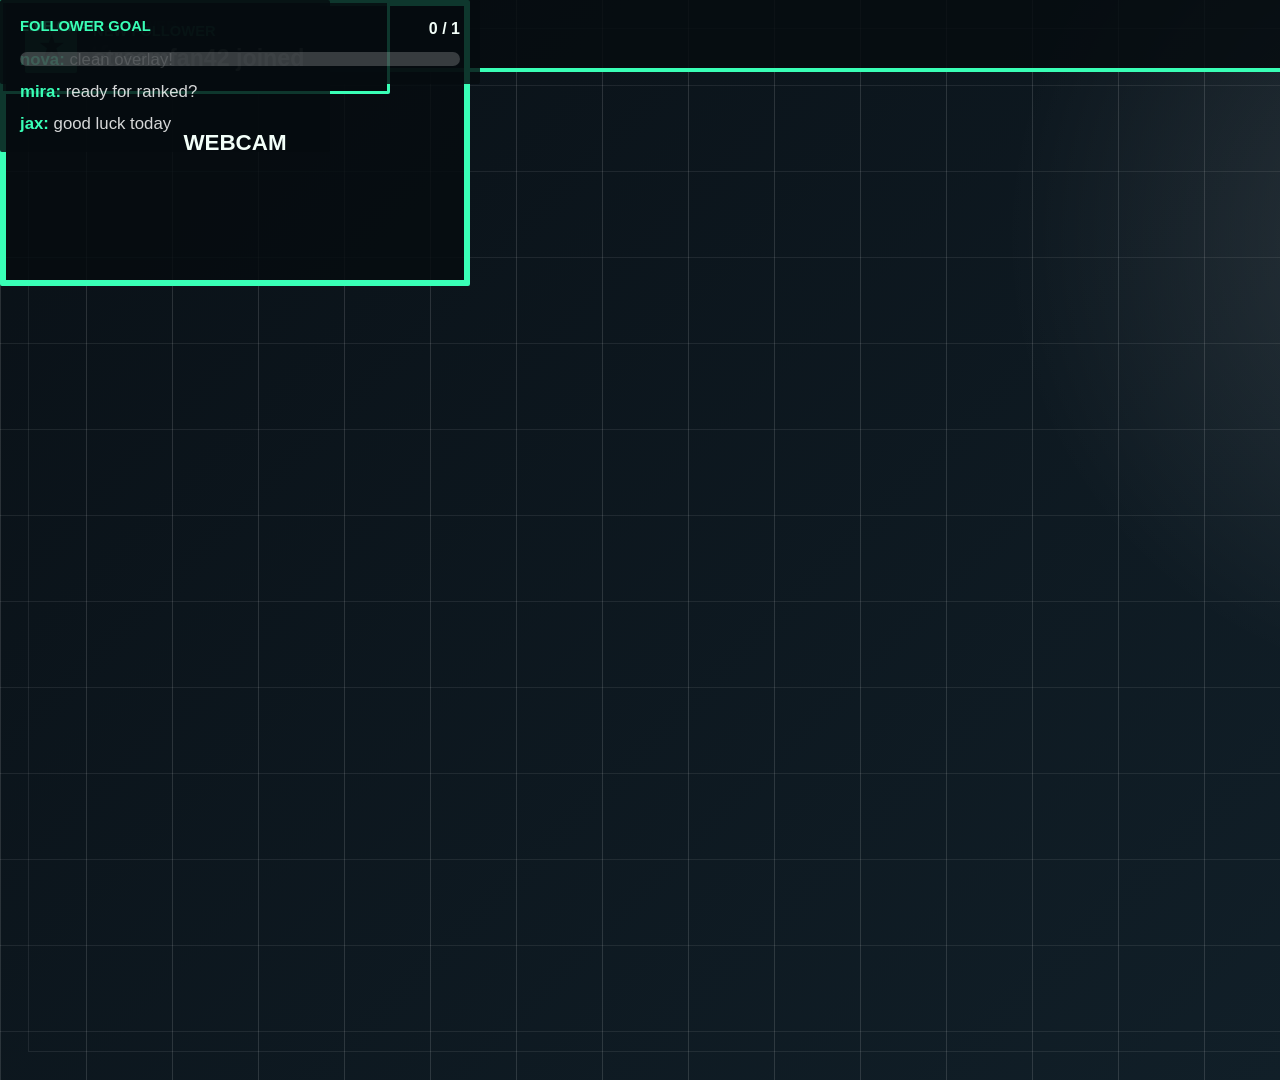
<file: StreamWorld/overlay.html>
<!DOCTYPE html>
<html lang="en">
<head>
  <meta charset="UTF-8">
  <meta name="viewport" content="width=device-width, initial-scale=1.0">
  <title>StreamWorld OBS Overlay</title>
  <link rel="stylesheet" href="style.css">
  <script src="templates.js" defer></script>
  <script src="live.js" defer></script>
  <script src="overlay.js" defer></script>
</head>
<body class="overlay-page">
  <div id="overlayPreview" class="overlay-container preset-cyber-grid">
    <div id="topBarBox" class="top-bar draggable-widget" data-widget-key="topbar">
      <span id="overlayNameText" class="streamer-name">Streamer</span>
      <span class="top-bar-tag">Live Now</span>
    </div>

    <div id="webcamFrameBox" class="webcam-frame draggable-widget" data-widget-key="webcam">
      <video id="webcamVideo" muted autoplay playsinline></video>
      <span id="webcamPlaceholderText">Webcam</span>
    </div>

    <div id="recentFollowerBox" class="recent-follower draggable-widget" data-widget-key="follower">
      <span class="box-label">Recent Follower</span>
      <strong id="recentFollowerNameText">pixelpilot</strong>
    </div>

    <div id="alertBox" class="alert-box draggable-widget" data-widget-key="alert">
      <span class="alert-icon">★</span>
      <div>
        <span class="box-label">New Follower</span>
        <strong>streamfan42 joined</strong>
      </div>
    </div>

    <div id="chatBox" class="chat-box draggable-widget" data-widget-key="chat">
      <span class="box-label">Live Chat</span>
      <div id="chatMessages" class="chat-messages">
        <p><strong>nova:</strong> clean overlay!</p>
        <p><strong>mira:</strong> ready for ranked?</p>
        <p><strong>jax:</strong> good luck today</p>
      </div>
    </div>

    <div id="goalBox" class="goal-box draggable-widget" data-widget-key="goal">
      <div class="goal-topline">
        <span class="box-label">Follower Goal</span>
        <strong id="goalCountText">68 / 100</strong>
      </div>
      <div class="goal-track">
        <span id="goalProgressFill"></span>
      </div>
    </div>
  </div>
</body>
</html>
</file>
<file: StreamWorld/style.css>
:root {
  --accentColor: #00ffcc;
  --panelBg: #101010;
  --pageBg: #f3f5f7;
  --textDark: #171717;
  --textLight: #ffffff;
  --mutedText: #686f78;
}

* {
  box-sizing: border-box;
}

body {
  margin: 0;
  font-family: Arial, Helvetica, sans-serif;
  color: var(--textDark);
}

html,
body {
  height: 100%;
  overflow: hidden;
}

button,
input {
  font: inherit;
}

select {
  font: inherit;
}

.builder-page {
  min-height: 100vh;
  background: var(--pageBg);
}

.app-topbar {
  position: sticky;
  top: 0;
  z-index: 10;
  display: flex;
  align-items: center;
  justify-content: space-between;
  min-height: 58px;
  padding: 0 24px;
  border-bottom: 1px solid #d8dde3;
  background: rgba(255, 255, 255, 0.94);
}

.app-topbar div {
  display: flex;
  align-items: center;
  gap: 12px;
}

.app-topbar strong {
  font-size: 1.05rem;
}

.app-topbar span {
  color: var(--mutedText);
  font-size: 0.9rem;
}

.topbar-actions a {
  color: #087f68;
  font-weight: 700;
  text-decoration: none;
}

.resolution-pill {
  border: 1px solid #c8d0d8;
  border-radius: 8px;
  padding: 6px 10px;
  background: #f7fafc;
}

.app-shell {
  display: grid;
  grid-template-columns: 360px minmax(0, 1fr);
  height: calc(100vh - 58px);
  min-height: 0;
  overflow: hidden;
}

.controls-panel {
  background: #ffffff;
  border-right: 1px solid #d8dde3;
  padding: 36px 28px;
  min-height: 0;
  overflow-y: auto;
}

.eyebrow {
  margin: 0 0 8px;
  color: #087f68;
  font-size: 0.78rem;
  font-weight: 700;
  letter-spacing: 0;
  text-transform: uppercase;
}

h1,
h2 {
  margin: 0;
}

h1 {
  font-size: 2rem;
}

h2 {
  font-size: 1.35rem;
}

.intro {
  margin: 14px 0 28px;
  color: var(--mutedText);
  line-height: 1.5;
}

.field-label {
  display: block;
  margin: 22px 0 8px;
  font-weight: 700;
}

.text-input {
  width: 100%;
  min-height: 44px;
  border: 1px solid #c8d0d8;
  border-radius: 8px;
  padding: 10px 12px;
}

.color-row {
  display: flex;
  align-items: center;
  gap: 12px;
}

.color-input {
  width: 64px;
  height: 44px;
  border: 1px solid #c8d0d8;
  border-radius: 8px;
  padding: 4px;
  background: #ffffff;
}

#colorValueText {
  color: var(--mutedText);
  font-weight: 700;
}

.preset-section {
  margin-top: 24px;
}

.preset-section .field-label {
  margin-top: 0;
}

.preset-grid {
  display: grid;
  grid-template-columns: 1fr 1fr;
  gap: 10px;
}

.preset-select {
  width: 100%;
  min-height: 44px;
  border: 1px solid #c8d0d8;
  border-radius: 8px;
  padding: 9px 12px;
  background: #ffffff;
  color: #20262d;
  font: inherit;
  font-weight: 700;
}

.selected-preset-preview {
  display: flex;
  align-items: stretch;
  gap: 9px;
  min-height: 72px;
  margin-top: 10px;
  border: 1px solid #c8d0d8;
  border-radius: 8px;
  padding: 8px;
  background: #ffffff;
  color: #20262d;
}

.selected-preset-preview span:last-child {
  display: grid;
  align-content: center;
  gap: 4px;
  min-width: 0;
}

.selected-preset-preview strong {
  display: block;
}

.selected-preset-preview small {
  color: var(--mutedText);
  font-size: 0.78rem;
  font-weight: 700;
}

.preset-card {
  display: flex;
  align-items: center;
  gap: 9px;
  min-height: 48px;
  border: 1px solid #c8d0d8;
  border-radius: 8px;
  padding: 8px 10px;
  background: #ffffff;
  color: #20262d;
  cursor: pointer;
  font-weight: 700;
  text-align: left;
}

.preset-card.active {
  border-color: var(--accentColor);
  box-shadow: inset 0 0 0 2px var(--accentColor);
}

.preset-swatch {
  width: 24px;
  height: 24px;
  border-radius: 6px;
  border: 1px solid rgba(0, 0, 0, 0.14);
  flex: 0 0 auto;
}

.neon-swatch {
  background: linear-gradient(135deg, #00ffcc, #121212 55%);
}

.midnight-swatch {
  background: linear-gradient(135deg, #5ee7ff, #141414 60%);
}

.arcade-swatch {
  background: linear-gradient(135deg, #ff3df2, #ffe44d);
}

.clean-swatch {
  background: linear-gradient(135deg, #22c55e, #f7fafc 58%);
}

.toggle-group {
  display: grid;
  gap: 12px;
  margin: 26px 0;
}

.toggle-group .field-label {
  margin: 0;
}

.toggle-row {
  display: flex;
  align-items: center;
  gap: 10px;
  color: #2d333a;
  cursor: pointer;
}

.toggle-row input {
  width: 18px;
  height: 18px;
  accent-color: var(--accentColor);
}

.live-tools,
.manual-widgets {
  margin-top: 22px;
}

.live-tools .field-label,
.manual-widgets .field-label {
  margin-top: 0;
}

.helper-text {
  margin: 8px 0 0;
  color: var(--mutedText);
  font-size: 0.84rem;
  line-height: 1.35;
}

.mini-label {
  display: block;
  margin: 12px 0 6px;
  color: var(--mutedText);
  font-size: 0.84rem;
  font-weight: 700;
}

.goal-input-row {
  display: grid;
  grid-template-columns: 52px minmax(0, 1fr) auto minmax(0, 1fr);
  align-items: center;
  gap: 8px;
  margin-top: 10px;
}

.goal-input-row .mini-label {
  margin: 0;
}

.goal-input-row .text-input {
  min-height: 40px;
}

.button-row {
  display: grid;
  grid-template-columns: 1fr 1fr;
  gap: 10px;
}

.primary-button,
.secondary-button {
  min-height: 44px;
  border-radius: 8px;
  border: 0;
  cursor: pointer;
  font-weight: 700;
}

.primary-button {
  background: var(--accentColor);
  color: #06231e;
}

.secondary-button {
  background: #151515;
  color: #ffffff;
}

.ghost-button {
  width: 100%;
  min-height: 40px;
  margin-top: 10px;
  border: 1px solid #c8d0d8;
  border-radius: 8px;
  background: transparent;
  color: #20262d;
  cursor: pointer;
  font-weight: 700;
}

.obs-output {
  margin-top: 24px;
  padding: 14px;
  border: 1px solid #d8dde3;
  border-radius: 8px;
  background: #f9fafb;
  overflow-wrap: anywhere;
}

.obs-output p {
  margin: 0 0 8px;
  color: var(--mutedText);
  font-size: 0.82rem;
  font-weight: 700;
  text-transform: uppercase;
}

.obs-output a {
  color: #087f68;
  font-weight: 700;
}

.preview-panel {
  display: grid;
  grid-template-rows: auto minmax(0, 1fr);
  padding: 34px;
  min-width: 0;
  min-height: 0;
  overflow: hidden;
}

.preview-heading {
  display: flex;
  justify-content: space-between;
  align-items: end;
  gap: 24px;
  margin-bottom: 22px;
}

.preview-note {
  margin: 0;
  color: var(--mutedText);
}

.preview-stage {
  display: flex;
  align-items: center;
  justify-content: center;
  min-width: 0;
  min-height: 0;
  overflow: auto;
  background:
    linear-gradient(45deg, #dfe5ea 25%, transparent 25%),
    linear-gradient(-45deg, #dfe5ea 25%, transparent 25%),
    linear-gradient(45deg, transparent 75%, #dfe5ea 75%),
    linear-gradient(-45deg, transparent 75%, #dfe5ea 75%);
  background-color: #edf1f4;
  background-position: 0 0, 0 12px, 12px -12px, -12px 0;
  background-size: 24px 24px;
  border: 1px solid #d8dde3;
  border-radius: 8px;
  padding: 24px;
}

.preview-viewport {
  position: relative;
  width: 960px;
  height: 540px;
  flex: 0 0 auto;
}

.overlay-page {
  width: 1920px;
  height: 1080px;
  overflow: hidden;
  background: transparent;
}

.overlay-container {
  position: relative;
  width: 1920px;
  height: 1080px;
  overflow: hidden;
  background: linear-gradient(135deg, rgba(6, 10, 12, 0.92), rgba(13, 28, 24, 0.82));
}

.overlay-container.transparent-bg {
  background: transparent;
}

.preview-scale {
  position: absolute;
  top: 0;
  left: 0;
  transform: scale(0.5);
  transform-origin: top left;
}

.top-bar {
  position: absolute;
  top: 0;
  left: 0;
  display: flex;
  align-items: center;
  justify-content: space-between;
  width: 100%;
  height: 72px;
  padding: 0 34px;
  border-bottom: 4px solid var(--accentColor);
  background: rgba(0, 0, 0, 0.62);
  color: var(--textLight);
}

.streamer-name {
  font-size: 2rem;
  font-weight: 800;
}

.top-bar-tag {
  padding: 8px 14px;
  border: 2px solid var(--accentColor);
  border-radius: 8px;
  color: var(--accentColor);
  font-weight: 800;
  text-transform: uppercase;
}

.webcam-frame {
  position: absolute;
  bottom: 38px;
  left: 38px;
  display: grid;
  place-items: center;
  width: 420px;
  height: 260px;
  border: 6px solid var(--accentColor);
  border-radius: 8px;
  background: rgba(0, 0, 0, 0.48);
  color: rgba(255, 255, 255, 0.78);
  font-size: 1.4rem;
  font-weight: 800;
  text-transform: uppercase;
  overflow: hidden;
}

.webcam-frame video {
  position: absolute;
  inset: 0;
  display: none;
  width: 100%;
  height: 100%;
  object-fit: cover;
  transform: scaleX(-1);
}

.webcam-frame video.is-live {
  display: block;
}

.webcam-frame span {
  position: relative;
  z-index: 1;
}

.recent-follower {
  position: absolute;
  right: 38px;
  bottom: 38px;
  min-width: 320px;
  border-left: 6px solid var(--accentColor);
  border-radius: 8px;
  padding: 18px 22px;
  background: rgba(0, 0, 0, 0.62);
  color: var(--textLight);
}

.box-label {
  display: block;
  margin-bottom: 6px;
  color: var(--accentColor);
  font-size: 0.92rem;
  font-weight: 800;
  text-transform: uppercase;
}

.recent-follower strong {
  font-size: 1.7rem;
}

.alert-box {
  position: absolute;
  top: 118px;
  left: 50%;
  display: flex;
  align-items: center;
  gap: 16px;
  min-width: 390px;
  transform: translateX(-50%);
  border: 3px solid var(--accentColor);
  border-radius: 8px;
  padding: 18px 22px;
  background: rgba(0, 0, 0, 0.66);
  color: var(--textLight);
}

.alert-icon {
  display: grid;
  place-items: center;
  width: 52px;
  height: 52px;
  border-radius: 8px;
  background: var(--accentColor);
  color: #06231e;
  font-size: 1.7rem;
  font-weight: 800;
}

.alert-box strong {
  font-size: 1.45rem;
}

.chat-box {
  position: absolute;
  right: 38px;
  top: 118px;
  width: 330px;
  border-radius: 8px;
  padding: 18px 20px;
  background: rgba(0, 0, 0, 0.58);
  color: var(--textLight);
}

.chat-box p {
  margin: 10px 0 0;
  color: rgba(255, 255, 255, 0.84);
  font-size: 1.05rem;
}

.chat-messages {
  display: grid;
  gap: 2px;
}

.chat-box strong {
  color: var(--accentColor);
}

.goal-box {
  position: absolute;
  left: 520px;
  bottom: 38px;
  width: 480px;
  border-radius: 8px;
  padding: 18px 20px;
  background: rgba(0, 0, 0, 0.62);
  color: var(--textLight);
}

.goal-topline {
  display: flex;
  align-items: center;
  justify-content: space-between;
  gap: 16px;
}

.goal-track {
  height: 14px;
  margin-top: 12px;
  border-radius: 8px;
  overflow: hidden;
  background: rgba(255, 255, 255, 0.2);
}

.goal-track span {
  display: block;
  width: 68%;
  height: 100%;
  background: var(--accentColor);
}

.draggable-widget {
  cursor: grab;
  touch-action: none;
  user-select: none;
}

.draggable-widget.is-dragging {
  cursor: grabbing;
  outline: 4px solid rgba(255, 255, 255, 0.42);
  outline-offset: 4px;
  z-index: 5;
}

.draggable-widget.custom-position {
  position: absolute;
}

.preset-neon .top-bar {
  border-bottom: 4px solid var(--accentColor);
  background: rgba(0, 0, 0, 0.62);
  box-shadow: 0 0 26px rgba(0, 255, 204, 0.32);
}

.preset-neon .webcam-frame {
  box-shadow: 0 0 28px rgba(0, 255, 204, 0.42), inset 0 0 24px rgba(0, 255, 204, 0.12);
}

.preset-neon .recent-follower {
  box-shadow: 0 0 24px rgba(0, 255, 204, 0.22);
}

.preset-neon .alert-box,
.preset-neon .chat-box,
.preset-neon .goal-box {
  box-shadow: 0 0 24px rgba(0, 255, 204, 0.22);
}

.preset-midnight {
  background:
    radial-gradient(circle at 18% 78%, rgba(94, 231, 255, 0.18), transparent 22%),
    linear-gradient(135deg, rgba(8, 10, 16, 0.96), rgba(22, 22, 30, 0.92));
}

.preset-midnight.transparent-bg {
  background: transparent;
}

.preset-midnight .top-bar {
  height: 88px;
  border-bottom: 1px solid rgba(94, 231, 255, 0.65);
  background: rgba(7, 8, 12, 0.76);
}

.preset-midnight .streamer-name {
  color: #f7fbff;
  letter-spacing: 0;
}

.preset-midnight .top-bar-tag {
  background: var(--accentColor);
  color: #061013;
}

.preset-midnight .webcam-frame {
  width: 460px;
  height: 282px;
  border: 2px solid var(--accentColor);
  background: rgba(8, 9, 13, 0.68);
  box-shadow: 14px 14px 0 rgba(94, 231, 255, 0.18);
}

.preset-midnight .recent-follower {
  border-left: 0;
  border-top: 4px solid var(--accentColor);
  background: rgba(7, 8, 12, 0.78);
}

.preset-midnight .alert-box {
  border: 1px solid rgba(94, 231, 255, 0.72);
  background: rgba(7, 8, 12, 0.78);
}

.preset-midnight .chat-box,
.preset-midnight .goal-box {
  background: rgba(7, 8, 12, 0.7);
}

.preset-arcade {
  background:
    linear-gradient(90deg, rgba(255, 61, 242, 0.16) 1px, transparent 1px),
    linear-gradient(0deg, rgba(255, 228, 77, 0.13) 1px, transparent 1px),
    linear-gradient(135deg, rgba(20, 16, 28, 0.96), rgba(38, 13, 31, 0.9));
  background-size: 64px 64px, 64px 64px, auto;
}

.preset-arcade.transparent-bg {
  background: transparent;
}

.preset-arcade .top-bar {
  height: 78px;
  border-bottom: 6px solid var(--accentColor);
  background: rgba(12, 10, 18, 0.78);
}

.preset-arcade .streamer-name {
  color: #ffffff;
  text-shadow: 3px 3px 0 rgba(255, 228, 77, 0.85);
}

.preset-arcade .top-bar-tag {
  border-color: #ffe44d;
  background: #ffe44d;
  color: #211416;
}

.preset-arcade .webcam-frame {
  border: 8px solid var(--accentColor);
  background: rgba(27, 16, 34, 0.62);
  box-shadow: 12px 12px 0 #ffe44d;
}

.preset-arcade .recent-follower {
  border-left: 8px solid #ffe44d;
  background: rgba(17, 11, 23, 0.8);
}

.preset-arcade .box-label {
  color: #ffe44d;
}

.preset-arcade .alert-box {
  border: 6px solid var(--accentColor);
  background: rgba(17, 11, 23, 0.84);
  box-shadow: 10px 10px 0 #ffe44d;
}

.preset-arcade .chat-box,
.preset-arcade .goal-box {
  background: rgba(17, 11, 23, 0.8);
}

.preset-arcade .goal-track span {
  background: #ffe44d;
}

.preset-clean .top-bar {
  height: 66px;
  border-bottom: 0;
  background: rgba(255, 255, 255, 0.88);
  color: #111827;
}

.preset-clean .streamer-name {
  font-size: 1.75rem;
}

.preset-clean .top-bar-tag {
  background: var(--accentColor);
  color: #052e16;
}

.preset-clean .webcam-frame {
  width: 390px;
  height: 242px;
  border: 4px solid var(--accentColor);
  background: rgba(255, 255, 255, 0.16);
  color: rgba(17, 24, 39, 0.7);
}

.preset-clean .recent-follower {
  min-width: 300px;
  border-left: 0;
  border-bottom: 5px solid var(--accentColor);
  background: rgba(255, 255, 255, 0.88);
  color: #111827;
}

.preset-clean .alert-box,
.preset-clean .chat-box,
.preset-clean .goal-box {
  border: 0;
  background: rgba(255, 255, 255, 0.88);
  color: #111827;
}

.preset-clean .chat-box p {
  color: #374151;
}

/* Template library refresh */
.builder-page {
  background: #0d0f14;
  color: #eef2f7;
}

.app-topbar {
  border-bottom: 1px solid rgba(255, 255, 255, 0.1);
  background: rgba(13, 15, 20, 0.96);
  color: #ffffff;
}

.app-topbar span {
  color: #9da8b8;
}

.topbar-actions a {
  color: #69f5bd;
}

.resolution-pill {
  border-color: rgba(255, 255, 255, 0.16);
  background: #171b23;
  color: #d8e2ee;
}

.app-shell {
  grid-template-columns: minmax(330px, 390px) minmax(0, 1fr);
}

.controls-panel {
  background: #11151d;
  border-right: 1px solid rgba(255, 255, 255, 0.1);
  color: #eef2f7;
}

.eyebrow {
  color: #69f5bd;
}

.intro,
.preview-note {
  color: #9da8b8;
}

.field-label {
  color: #f6f8fb;
}

.text-input,
.color-input,
.preset-select {
  border-color: rgba(255, 255, 255, 0.12);
  background: #171b23;
  color: #f6f8fb;
}

#colorValueText,
.toggle-row {
  color: #c7d0dc;
}

.helper-text,
.mini-label {
  color: #9da8b8;
}

.section-heading-row {
  display: flex;
  align-items: center;
  justify-content: space-between;
  gap: 14px;
  margin-bottom: 10px;
}

.section-heading-row .field-label {
  margin: 0;
}

.section-heading-row span {
  color: #8f9bab;
  font-size: 0.85rem;
  font-weight: 700;
}

.preset-grid {
  grid-template-columns: 1fr;
}

.preset-card {
  align-items: stretch;
  min-height: 72px;
  border-color: rgba(255, 255, 255, 0.12);
  background: #171b23;
  color: #eef2f7;
  padding: 8px;
}

.selected-preset-preview {
  border-color: rgba(255, 255, 255, 0.12);
  background: #171b23;
  color: #eef2f7;
}

.selected-preset-preview small {
  color: #9da8b8;
}

.preset-card:hover,
.preset-card.active {
  border-color: var(--accentColor);
  background: #1d2430;
}

.preset-card span:last-child {
  display: grid;
  align-content: center;
  gap: 4px;
  min-width: 0;
}

.preset-card strong {
  display: block;
}

.preset-card small {
  color: #9da8b8;
  font-size: 0.78rem;
  font-weight: 700;
}

.template-thumb {
  position: relative;
  width: 100px;
  min-height: 56px;
  border-radius: 8px;
  overflow: hidden;
  flex: 0 0 auto;
}

.template-thumb::before,
.template-thumb::after {
  content: "";
  position: absolute;
  border-radius: 4px;
}

.template-thumb::before {
  left: 8px;
  bottom: 8px;
  width: 34px;
  height: 24px;
  border: 2px solid rgba(255, 255, 255, 0.75);
}

.template-thumb::after {
  right: 8px;
  top: 8px;
  width: 34px;
  height: 10px;
  background: rgba(255, 255, 255, 0.72);
}

.cyber-thumb {
  background:
    linear-gradient(90deg, rgba(57, 255, 182, 0.2) 1px, transparent 1px),
    linear-gradient(0deg, rgba(57, 255, 182, 0.16) 1px, transparent 1px),
    linear-gradient(135deg, #101624, #1b2b35);
  background-size: 14px 14px, 14px 14px, auto;
}

.studio-thumb {
  background: linear-gradient(135deg, #0f172a, #31516b 52%, #d7f4ff);
}

.arcade-thumb {
  background: linear-gradient(135deg, #37144a, #ff3df2 52%, #ffe44d);
}

.minimal-thumb {
  background: linear-gradient(135deg, #ecfdf5, #22c55e);
}

.ember-thumb {
  background: linear-gradient(135deg, #190c0b, #ff5a3d 58%, #ffca3a);
}

.aqua-thumb {
  background: linear-gradient(135deg, #082f49, #38bdf8 58%, #a7f3d0);
}

.primary-button {
  background: #69f5bd;
  color: #07120f;
}

.secondary-button {
  background: #f8fafc;
  color: #0d1117;
}

.ghost-button {
  border-color: rgba(255, 255, 255, 0.14);
  background: #171b23;
  color: #c7d0dc;
}

.ghost-button:hover {
  border-color: var(--accentColor);
  color: #f6f8fb;
}

.obs-output {
  border-color: rgba(255, 255, 255, 0.1);
  background: #171b23;
}

.obs-output p {
  color: #9da8b8;
}

.obs-output a {
  color: #69f5bd;
}

.preview-panel {
  background:
    radial-gradient(circle at top left, rgba(105, 245, 189, 0.08), transparent 30%),
    #0d0f14;
}

.preview-stage {
  position: relative;
  overflow: auto;
  background:
    linear-gradient(45deg, rgba(255, 255, 255, 0.035) 25%, transparent 25%),
    linear-gradient(-45deg, rgba(255, 255, 255, 0.035) 25%, transparent 25%),
    linear-gradient(45deg, transparent 75%, rgba(255, 255, 255, 0.035) 75%),
    linear-gradient(-45deg, transparent 75%, rgba(255, 255, 255, 0.035) 75%),
    #11151d;
  background-position: 0 0, 0 16px, 16px -16px, -16px 0, 0 0;
  background-size: 32px 32px, 32px 32px, 32px 32px, 32px 32px, auto;
  border-color: rgba(255, 255, 255, 0.1);
  box-shadow: inset 0 0 0 1px rgba(255, 255, 255, 0.04);
}

.preview-scale {
  transform-origin: top left;
}

.overlay-container {
  background: #111827;
}

.overlay-container::before,
.overlay-container::after {
  content: "";
  position: absolute;
  pointer-events: none;
}

.overlay-container::before {
  inset: 28px;
  border: 1px solid rgba(255, 255, 255, 0.08);
}

.overlay-container::after {
  right: 40px;
  top: 106px;
  width: 160px;
  height: 4px;
  background: var(--accentColor);
  box-shadow: 0 0 28px var(--accentColor);
}

.overlay-container.transparent-bg {
  background: transparent;
}

.preset-cyber {
  background:
    linear-gradient(90deg, rgba(57, 255, 182, 0.12) 1px, transparent 1px),
    linear-gradient(0deg, rgba(57, 255, 182, 0.08) 1px, transparent 1px),
    radial-gradient(circle at 75% 20%, rgba(57, 255, 182, 0.18), transparent 24%),
    linear-gradient(135deg, #091016, #13232d 58%, #071012);
  background-size: 96px 96px, 96px 96px, auto, auto;
}

.preset-cyber.transparent-bg {
  background: transparent;
}

.preset-cyber .top-bar {
  top: 34px;
  left: 44px;
  width: calc(100% - 88px);
  height: 74px;
  border: 1px solid rgba(57, 255, 182, 0.6);
  border-bottom: 4px solid var(--accentColor);
  background: rgba(6, 12, 15, 0.8);
  box-shadow: 0 0 28px rgba(57, 255, 182, 0.24);
}

.preset-cyber .webcam-frame {
  bottom: 54px;
  left: 54px;
  width: 470px;
  height: 286px;
  border: 4px solid var(--accentColor);
  background: rgba(10, 18, 22, 0.72);
  box-shadow: 0 0 34px rgba(57, 255, 182, 0.3);
}

.preset-cyber .alert-box,
.preset-cyber .chat-box,
.preset-cyber .goal-box,
.preset-cyber .recent-follower {
  background: rgba(6, 12, 15, 0.78);
  box-shadow: 0 0 24px rgba(57, 255, 182, 0.2);
}

.preset-studio {
  background:
    radial-gradient(circle at 22% 18%, rgba(125, 211, 252, 0.22), transparent 28%),
    radial-gradient(circle at 80% 80%, rgba(209, 250, 229, 0.18), transparent 25%),
    linear-gradient(135deg, #0f172a, #1e293b 55%, #102030);
}

.preset-studio.transparent-bg {
  background: transparent;
}

.preset-studio .top-bar,
.preset-studio .alert-box,
.preset-studio .chat-box,
.preset-studio .goal-box,
.preset-studio .recent-follower {
  border: 1px solid rgba(255, 255, 255, 0.18);
  background: rgba(15, 23, 42, 0.62);
  box-shadow: 0 18px 44px rgba(0, 0, 0, 0.22);
}

.preset-studio .top-bar {
  top: 36px;
  left: 50%;
  width: 84%;
  transform: translateX(-50%);
  border-bottom: 1px solid rgba(255, 255, 255, 0.18);
}

.preset-studio .webcam-frame {
  border: 2px solid rgba(255, 255, 255, 0.5);
  background: rgba(15, 23, 42, 0.5);
  box-shadow: 18px 18px 0 rgba(125, 211, 252, 0.16);
}

.preset-arcade {
  background:
    linear-gradient(90deg, rgba(255, 61, 242, 0.16) 1px, transparent 1px),
    linear-gradient(0deg, rgba(255, 228, 77, 0.14) 1px, transparent 1px),
    radial-gradient(circle at 72% 32%, rgba(255, 228, 77, 0.18), transparent 24%),
    linear-gradient(135deg, #1e1032, #3a1241 54%, #1c102c);
  background-size: 72px 72px, 72px 72px, auto, auto;
}

.preset-arcade.transparent-bg {
  background: transparent;
}

.preset-arcade .top-bar {
  top: 28px;
  left: 28px;
  width: calc(100% - 56px);
  border: 4px solid #ffe44d;
  background: rgba(26, 13, 37, 0.86);
  box-shadow: 10px 10px 0 var(--accentColor);
}

.preset-arcade .alert-box {
  top: 142px;
}

.preset-minimal {
  background: transparent;
}

.preset-minimal::before,
.preset-minimal::after {
  display: none;
}

.preset-minimal .top-bar,
.preset-minimal .alert-box,
.preset-minimal .chat-box,
.preset-minimal .goal-box,
.preset-minimal .recent-follower {
  border: 0;
  background: rgba(248, 250, 252, 0.92);
  color: #0f172a;
  box-shadow: 0 18px 40px rgba(15, 23, 42, 0.18);
}

.preset-minimal .top-bar {
  top: 42px;
  left: 42px;
  width: auto;
  min-width: 390px;
  border-bottom: 5px solid var(--accentColor);
}

.preset-minimal .top-bar-tag {
  background: var(--accentColor);
  color: #052e16;
}

.preset-minimal .chat-box p {
  color: #334155;
}

.preset-minimal .webcam-frame {
  border: 4px solid var(--accentColor);
  background: rgba(248, 250, 252, 0.3);
  color: #0f172a;
}

.preset-ember {
  background:
    radial-gradient(circle at 18% 80%, rgba(255, 90, 61, 0.24), transparent 28%),
    radial-gradient(circle at 82% 22%, rgba(255, 202, 58, 0.18), transparent 26%),
    linear-gradient(135deg, #160b0b, #301312 55%, #0f0a09);
}

.preset-ember.transparent-bg {
  background: transparent;
}

.preset-ember .top-bar {
  height: 86px;
  border-bottom: 0;
  background: linear-gradient(90deg, rgba(255, 90, 61, 0.88), rgba(255, 202, 58, 0.76));
  color: #190c0b;
}

.preset-ember .top-bar-tag,
.preset-ember .alert-icon {
  background: #190c0b;
  color: #ffca3a;
}

.preset-ember .webcam-frame {
  border-color: #ffca3a;
  box-shadow: 0 0 42px rgba(255, 90, 61, 0.34);
}

.preset-ember .alert-box,
.preset-ember .goal-box,
.preset-ember .recent-follower {
  border-color: var(--accentColor);
  background: rgba(25, 12, 11, 0.78);
}

.preset-aqua {
  background:
    radial-gradient(circle at 14% 18%, rgba(167, 243, 208, 0.26), transparent 24%),
    radial-gradient(circle at 74% 72%, rgba(56, 189, 248, 0.24), transparent 26%),
    linear-gradient(135deg, #062033, #08334d 54%, #0c4a6e);
}

.preset-aqua.transparent-bg {
  background: transparent;
}

.preset-aqua .top-bar,
.preset-aqua .alert-box,
.preset-aqua .chat-box,
.preset-aqua .recent-follower {
  border: 1px solid rgba(167, 243, 208, 0.38);
  background: rgba(6, 32, 51, 0.68);
}

.preset-aqua .webcam-frame {
  right: 54px;
  left: auto;
  border-color: #a7f3d0;
  background: rgba(6, 32, 51, 0.55);
}

.preset-aqua .chat-box {
  left: 54px;
  right: auto;
  top: 132px;
}

.preset-aqua .alert-box {
  top: 60px;
}

/* Dynamic 50-pack template system */
.preset-card .template-thumb,
.selected-preset-preview .template-thumb {
  background: var(--thumbBackground);
}

.preset-card .template-thumb::before,
.selected-preset-preview .template-thumb::before {
  border-color: var(--thumbAccent);
  box-shadow: 0 0 16px var(--thumbAccent);
}

.preset-card .template-thumb::after,
.selected-preset-preview .template-thumb::after {
  background: var(--thumbAccent);
}

.overlay-container {
  background:
    radial-gradient(circle at 76% 22%, rgba(255, 255, 255, 0.1), transparent 27%),
    linear-gradient(135deg, var(--templateBg), var(--templateBg2));
  color: var(--overlayText);
}

.overlay-container.transparent-bg {
  background: transparent;
}

.top-bar,
.webcam-frame,
.recent-follower,
.alert-box,
.chat-box,
.goal-box {
  background: var(--panelBg);
  color: var(--overlayText);
}

.shape-soft .top-bar,
.shape-soft .webcam-frame,
.shape-soft .recent-follower,
.shape-soft .alert-box,
.shape-soft .chat-box,
.shape-soft .goal-box,
.shape-soft .top-bar-tag,
.shape-soft .alert-icon {
  border-radius: 8px;
}

.shape-sharp .top-bar,
.shape-sharp .webcam-frame,
.shape-sharp .recent-follower,
.shape-sharp .alert-box,
.shape-sharp .chat-box,
.shape-sharp .goal-box,
.shape-sharp .top-bar-tag,
.shape-sharp .alert-icon {
  border-radius: 2px;
}

.shape-block .top-bar,
.shape-block .webcam-frame,
.shape-block .recent-follower,
.shape-block .alert-box,
.shape-block .chat-box,
.shape-block .goal-box,
.shape-block .top-bar-tag,
.shape-block .alert-icon {
  border-radius: 0;
}

.layout-classic .top-bar {
  top: 34px;
  left: 44px;
  width: calc(100% - 88px);
}

.layout-classic .webcam-frame {
  left: 54px;
  right: auto;
  bottom: 54px;
  width: 470px;
  height: 286px;
}

.layout-classic .recent-follower {
  right: 54px;
  bottom: 54px;
}

.layout-classic .chat-box {
  right: 54px;
  top: 132px;
}

.layout-classic .goal-box {
  left: 590px;
  bottom: 54px;
}

.layout-centered .top-bar {
  top: 36px;
  left: 50%;
  width: 84%;
  transform: translateX(-50%);
}

.layout-centered .webcam-frame {
  left: 50%;
  bottom: 58px;
  width: 520px;
  height: 304px;
  transform: translateX(-50%);
}

.layout-centered .recent-follower {
  right: 88px;
  bottom: 76px;
}

.layout-centered .chat-box {
  left: 88px;
  top: 132px;
}

.layout-centered .goal-box {
  left: 88px;
  bottom: 76px;
}

.layout-wide .top-bar {
  top: 28px;
  left: 28px;
  width: calc(100% - 56px);
  height: 86px;
}

.layout-wide .webcam-frame {
  left: 48px;
  bottom: 48px;
  width: 560px;
  height: 316px;
}

.layout-wide .recent-follower {
  right: 48px;
  bottom: 48px;
}

.layout-wide .alert-box {
  top: 144px;
}

.layout-wide .goal-box {
  left: 650px;
  bottom: 48px;
  width: 560px;
}

.layout-minimal .top-bar {
  top: 42px;
  left: 42px;
  width: auto;
  min-width: 390px;
  border-bottom: 5px solid var(--accentColor);
}

.layout-minimal .webcam-frame {
  left: 42px;
  bottom: 42px;
  width: 390px;
  height: 240px;
}

.layout-minimal .chat-box {
  right: 42px;
  top: 42px;
}

.layout-minimal .goal-box {
  right: 42px;
  left: auto;
  bottom: 42px;
}

.layout-minimal .recent-follower {
  left: 472px;
  right: auto;
  bottom: 42px;
}

.layout-mirrored .top-bar {
  top: 54px;
  left: 54px;
  width: 640px;
}

.layout-mirrored .webcam-frame {
  right: 54px;
  left: auto;
  bottom: 54px;
  width: 460px;
  height: 284px;
}

.layout-mirrored .chat-box {
  left: 54px;
  right: auto;
  top: 148px;
}

.layout-mirrored .recent-follower {
  left: 54px;
  right: auto;
  bottom: 54px;
}

.layout-mirrored .alert-box {
  top: 62px;
}

.layout-cozy .top-bar {
  top: 46px;
  left: 46px;
  width: calc(100% - 92px);
  height: 66px;
}

.layout-cozy .webcam-frame {
  left: 74px;
  bottom: 74px;
  width: 440px;
  height: 270px;
}

.layout-cozy .chat-box {
  right: 74px;
  top: 138px;
  width: 380px;
}

.layout-cozy .recent-follower {
  right: 74px;
  bottom: 74px;
}

.layout-cozy .alert-box {
  top: 148px;
}

.layout-cozy .goal-box {
  left: 574px;
  bottom: 74px;
}

.fx-grid {
  background:
    linear-gradient(90deg, rgba(255, 255, 255, 0.13) 1px, transparent 1px),
    linear-gradient(0deg, rgba(255, 255, 255, 0.08) 1px, transparent 1px),
    radial-gradient(circle at 76% 22%, rgba(255, 255, 255, 0.12), transparent 27%),
    linear-gradient(135deg, var(--templateBg), var(--templateBg2));
  background-size: 86px 86px, 86px 86px, auto, auto;
}

.fx-glass .top-bar,
.fx-glass .alert-box,
.fx-glass .chat-box,
.fx-glass .goal-box,
.fx-glass .recent-follower {
  border: 1px solid rgba(255, 255, 255, 0.18);
  box-shadow: 0 18px 44px rgba(0, 0, 0, 0.24);
}

.fx-sparks {
  background:
    radial-gradient(circle at 18% 80%, rgba(255, 255, 255, 0.16), transparent 28%),
    radial-gradient(circle at 82% 22%, rgba(255, 230, 120, 0.16), transparent 26%),
    linear-gradient(135deg, var(--templateBg), var(--templateBg2));
}

.fx-waves {
  background:
    radial-gradient(ellipse at 16% 18%, rgba(255, 255, 255, 0.14), transparent 24%),
    radial-gradient(ellipse at 76% 74%, rgba(180, 255, 245, 0.14), transparent 26%),
    linear-gradient(135deg, var(--templateBg), var(--templateBg2));
}

.fx-stars {
  background:
    radial-gradient(circle at 16% 18%, rgba(255, 255, 255, 0.28) 1px, transparent 2px),
    radial-gradient(circle at 68% 28%, rgba(255, 255, 255, 0.18) 1px, transparent 2px),
    radial-gradient(circle at 84% 78%, rgba(255, 255, 255, 0.14), transparent 24%),
    linear-gradient(135deg, var(--templateBg), var(--templateBg2));
  background-size: 260px 180px, 340px 220px, auto, auto;
}

.fx-bubbles {
  background:
    radial-gradient(circle at 18% 24%, rgba(255, 255, 255, 0.15), transparent 8%),
    radial-gradient(circle at 72% 68%, rgba(255, 255, 255, 0.13), transparent 10%),
    linear-gradient(135deg, var(--templateBg), var(--templateBg2));
}

.fx-crystal .webcam-frame,
.fx-crystal .alert-box,
.fx-crystal .goal-box {
  box-shadow: 14px 14px 0 rgba(255, 255, 255, 0.14);
}

.fx-rings {
  background:
    radial-gradient(circle at 78% 24%, transparent 0 70px, rgba(255, 255, 255, 0.15) 72px 74px, transparent 76px),
    radial-gradient(circle at 20% 78%, transparent 0 110px, rgba(255, 255, 255, 0.1) 112px 114px, transparent 116px),
    linear-gradient(135deg, var(--templateBg), var(--templateBg2));
}

.fx-speed::before {
  border-top: 1px solid rgba(255, 255, 255, 0.26);
  border-bottom: 1px solid rgba(255, 255, 255, 0.16);
  transform: skewX(-18deg);
}

.fx-leaves {
  background:
    radial-gradient(ellipse at 15% 18%, rgba(255, 255, 255, 0.14), transparent 18%),
    radial-gradient(ellipse at 84% 76%, rgba(255, 255, 255, 0.1), transparent 20%),
    linear-gradient(135deg, var(--templateBg), var(--templateBg2));
}

.motion-float .alert-box {
  animation: streamworldFloat 4s ease-in-out infinite;
}

.motion-bounce .alert-box {
  animation: streamworldBounce 2.8s ease-in-out infinite;
}

.motion-pulse .alert-box,
.motion-pulse .webcam-frame {
  animation: streamworldPulse 2.4s ease-in-out infinite;
}

.motion-slide .top-bar-tag {
  animation: streamworldSlide 2.6s ease-in-out infinite;
}

.motion-shine .goal-track span {
  position: relative;
  overflow: hidden;
}

.motion-shine .goal-track span::after {
  content: "";
  position: absolute;
  inset: 0;
  background: linear-gradient(90deg, transparent, rgba(255, 255, 255, 0.62), transparent);
  animation: streamworldShine 2.4s ease-in-out infinite;
}

.motion-scan::after {
  animation: streamworldScan 3.2s linear infinite;
}

@keyframes streamworldFloat {
  0%,
  100% {
    translate: 0 0;
  }

  50% {
    translate: 0 -12px;
  }
}

@keyframes streamworldBounce {
  0%,
  100% {
    scale: 1;
  }

  50% {
    scale: 1.035;
  }
}

@keyframes streamworldPulse {
  0%,
  100% {
    box-shadow: 0 0 18px rgba(255, 255, 255, 0.18);
  }

  50% {
    box-shadow: 0 0 44px var(--accentColor);
  }
}

@keyframes streamworldSlide {
  0%,
  100% {
    translate: 0 0;
  }

  50% {
    translate: -10px 0;
  }
}

@keyframes streamworldShine {
  from {
    translate: -110% 0;
  }

  to {
    translate: 110% 0;
  }
}

@keyframes streamworldScan {
  from {
    translate: -180px 0;
  }

  to {
    translate: 180px 0;
  }
}

@media (max-width: 1000px) {
  .app-shell {
    grid-template-columns: 1fr;
    height: auto;
    min-height: calc(100vh - 58px);
    overflow: auto;
  }

  .controls-panel {
    border-right: 0;
    border-bottom: 1px solid #d8dde3;
    max-height: 48vh;
  }

  .preview-heading {
    align-items: start;
    flex-direction: column;
  }

  .app-topbar {
    align-items: flex-start;
    flex-direction: column;
    gap: 8px;
    padding: 12px 18px;
  }

  .preview-scale {
    transform-origin: top left;
  }
}

@media (max-width: 620px) {
  .controls-panel,
  .preview-panel {
    padding: 24px 18px;
  }

  .button-row {
    grid-template-columns: 1fr;
  }

  .preview-stage {
    padding: 14px;
  }

  .preview-scale {
    transform-origin: top left;
  }
}
</file>
